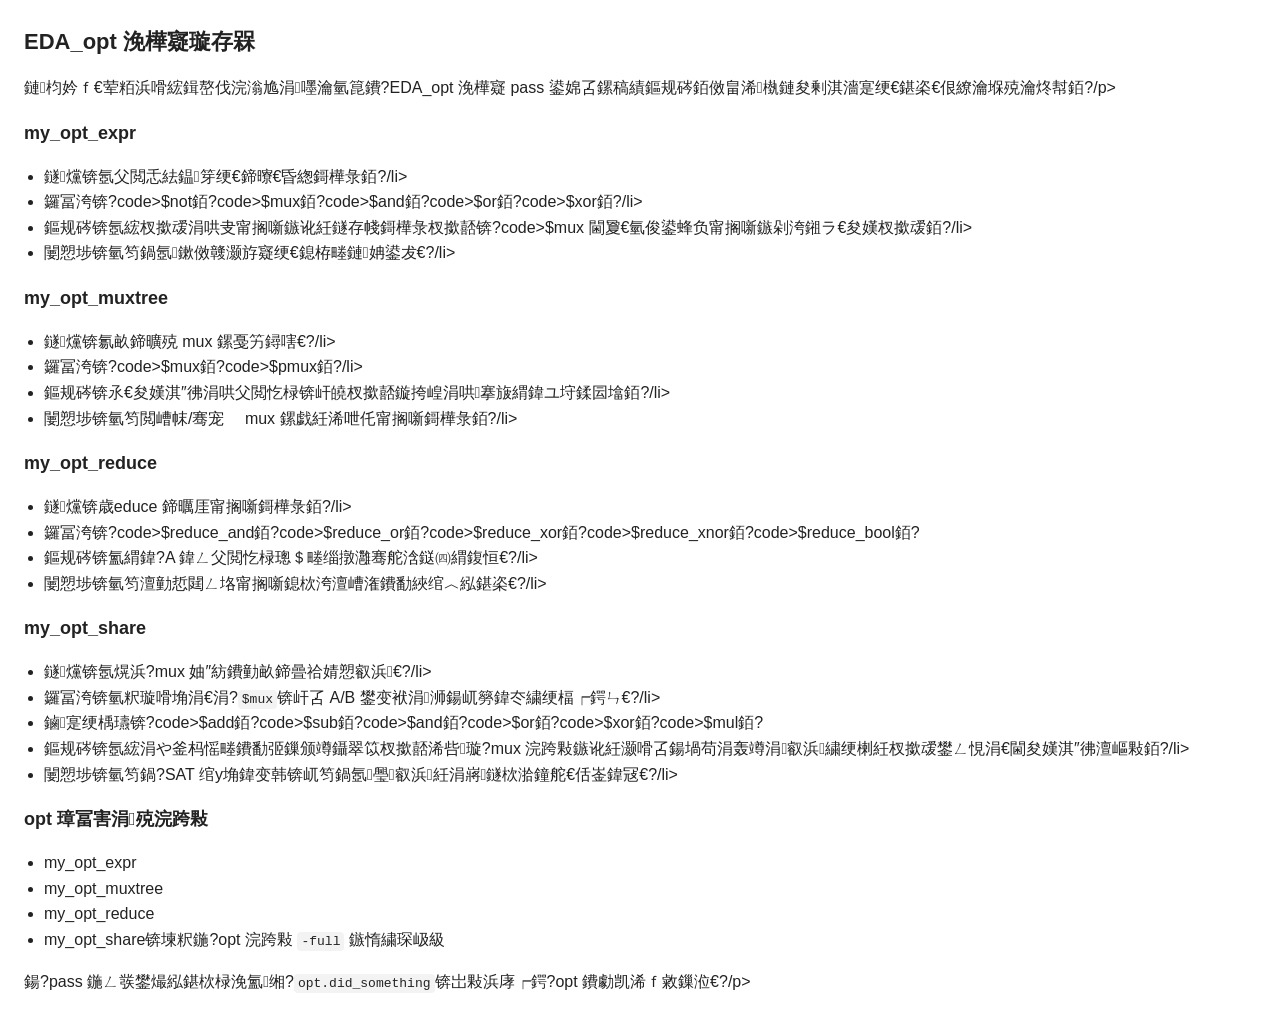
<file: yosys/passes/opt/EDA_opt_notes.html>
﻿<!DOCTYPE html>
<html lang="zh-CN">

<head>
  <meta charset="utf-8" />
  <meta name="viewport" content="width=device-width, initial-scale=1" />
  <title>EDA_opt 浼樺寲璇存槑</title>
  <style>
    body {
      font-family: "Segoe UI", "PingFang SC", "Microsoft YaHei", sans-serif;
      line-height: 1.6;
      margin: 24px;
      color: #222;
    }

    h1 {
      font-size: 22px;
      margin: 0 0 12px;
    }

    h2 {
      font-size: 18px;
      margin: 18px 0 8px;
    }

    ul {
      padding-left: 20px;
    }

    code {
      background: #f3f3f3;
      padding: 2px 4px;
      border-radius: 4px;
    }
  </style>
</head>

<body>
  <h1>EDA_opt 浼樺寲璇存槑</h1>
  <p>鏈枃妗ｆ€荤粨浜嗗綋鍓嶅伐浣滃尯涓嚜瀹氫箟鐨?EDA_opt 浼樺寲 pass 鍙婂叾鏍稿績鏂规硶銆傚畠浠槸鏈夋剰淇濇寔绠€鍖栥€佷繚瀹堢殑瀹炵幇銆?/p>

  <h2>my_opt_expr</h2>
  <ul>
    <li>鐩爣锛氬父閲忎紶鎾笌绠€鍗曢€昏緫鎶樺彔銆?/li>
    <li>鑼冨洿锛?code>$not</code>銆?code>$mux</code>銆?code>$and</code>銆?code>$or</code>銆?code>$xor</code>銆?/li>
    <li>鏂规硶锛氬綋杈撳叆涓哄叏甯搁噺鏃讹紝鐩存帴鎶樺彔杈撳嚭锛?code>$mux</code> 閫夐€氫俊鍙蜂负甯搁噺鏃剁洿鎺ラ€夋嫨杈撳叆銆?/li>
    <li>闄愬埗锛氫笉鍋氬鏉傚竷灏斿寲绠€鎴栫畻鏈姌鍙犮€?/li>
  </ul>

  <h2>my_opt_muxtree</h2>
  <ul>
    <li>鐩爣锛氱畝鍗曠殑 mux 鏍戞竻鐞嗐€?/li>
    <li>鑼冨洿锛?code>$mux</code>銆?code>$pmux</code>銆?/li>
    <li>鏂规硶锛氶€夋嫨淇″彿涓哄父閲忔椂锛屽皢杈撳嚭鏇挎崲涓哄搴旇緭鍏ユ垨鍒囩墖銆?/li>
    <li>闄愬埗锛氫笉閲嶆帓/骞宠　 mux 鏍戯紝浠呭仛甯搁噺鎶樺彔銆?/li>
  </ul>

  <h2>my_opt_reduce</h2>
  <ul>
    <li>鐩爣锛歳educe 鍗曞厓甯搁噺鎶樺彔銆?/li>
    <li>
      鑼冨洿锛?code>$reduce_and</code>銆?code>$reduce_or</code>銆?code>$reduce_xor</code>銆?code>$reduce_xnor</code>銆?code>$reduce_bool</code>銆?
    </li>
    <li>鏂规硶锛氳緭鍏?A 鍏ㄥ父閲忔椂璁＄畻缁撴灉骞舵浛鎹㈣緭鍑恒€?/li>
    <li>闄愬埗锛氫笉澶勭悊閮ㄥ垎甯搁噺鎴栨洿澶嶆潅鐨勫綊绾︿紭鍖栥€?/li>
  </ul>

  <h2>my_opt_share</h2>
  <ul>
    <li>鐩爣锛氬熀浜?mux 妯″紡鐨勭畝鍗曡祫婧愬叡浜€?/li>
    <li>鑼冨洿锛氫粎璇嗗埆涓€涓?<code>$mux</code>锛屽叾 A/B 鐢变袱涓浉鍚屼簩鍏冭繍绠楅┍鍔ㄣ€?/li>
    <li>鏀寔绠楀瓙锛?code>$add</code>銆?code>$sub</code>銆?code>$and</code>銆?code>$or</code>銆?code>$xor</code>銆?code>$mul</code>銆?
    </li>
    <li>鏂规硶锛氬綋涓や釜杩愮畻鐨勫弬鏁颁竴鑷翠笖杈撳嚭浠呰璇?mux 浣跨敤鏃讹紝灏嗗叾鍚堝苟涓轰竴涓叡浜繍绠楋紝杈撳叆鐢ㄥ悓涓€閫夋嫨淇″彿澶嶇敤銆?/li>
    <li>闄愬埗锛氫笉鍋?SAT 绾у埆鍏变韩锛屼笉鍋氬璺叡浜紝涓嶈鐩栨湁鐘舵€佸崟鍏冦€?/li>
  </ul>

  <h2>opt 璋冨害涓殑浣跨敤</h2>
  <ul>
    <li>my_opt_expr</li>
    <li>my_opt_muxtree</li>
    <li>my_opt_reduce</li>
    <li>my_opt_share锛堜粎鍦?opt 浣跨敤 <code>-full</code> 鏃惰繍琛岋級</li>
  </ul>
  <p>鍚?pass 鍦ㄥ彂鐢熶紭鍖栨椂浼氳缃?<code>opt.did_something</code>锛岀敤浜庨┍鍔?opt 鐨勮凯浠ｆ敹鏁涖€?/p>
</body>

</html>
</file>
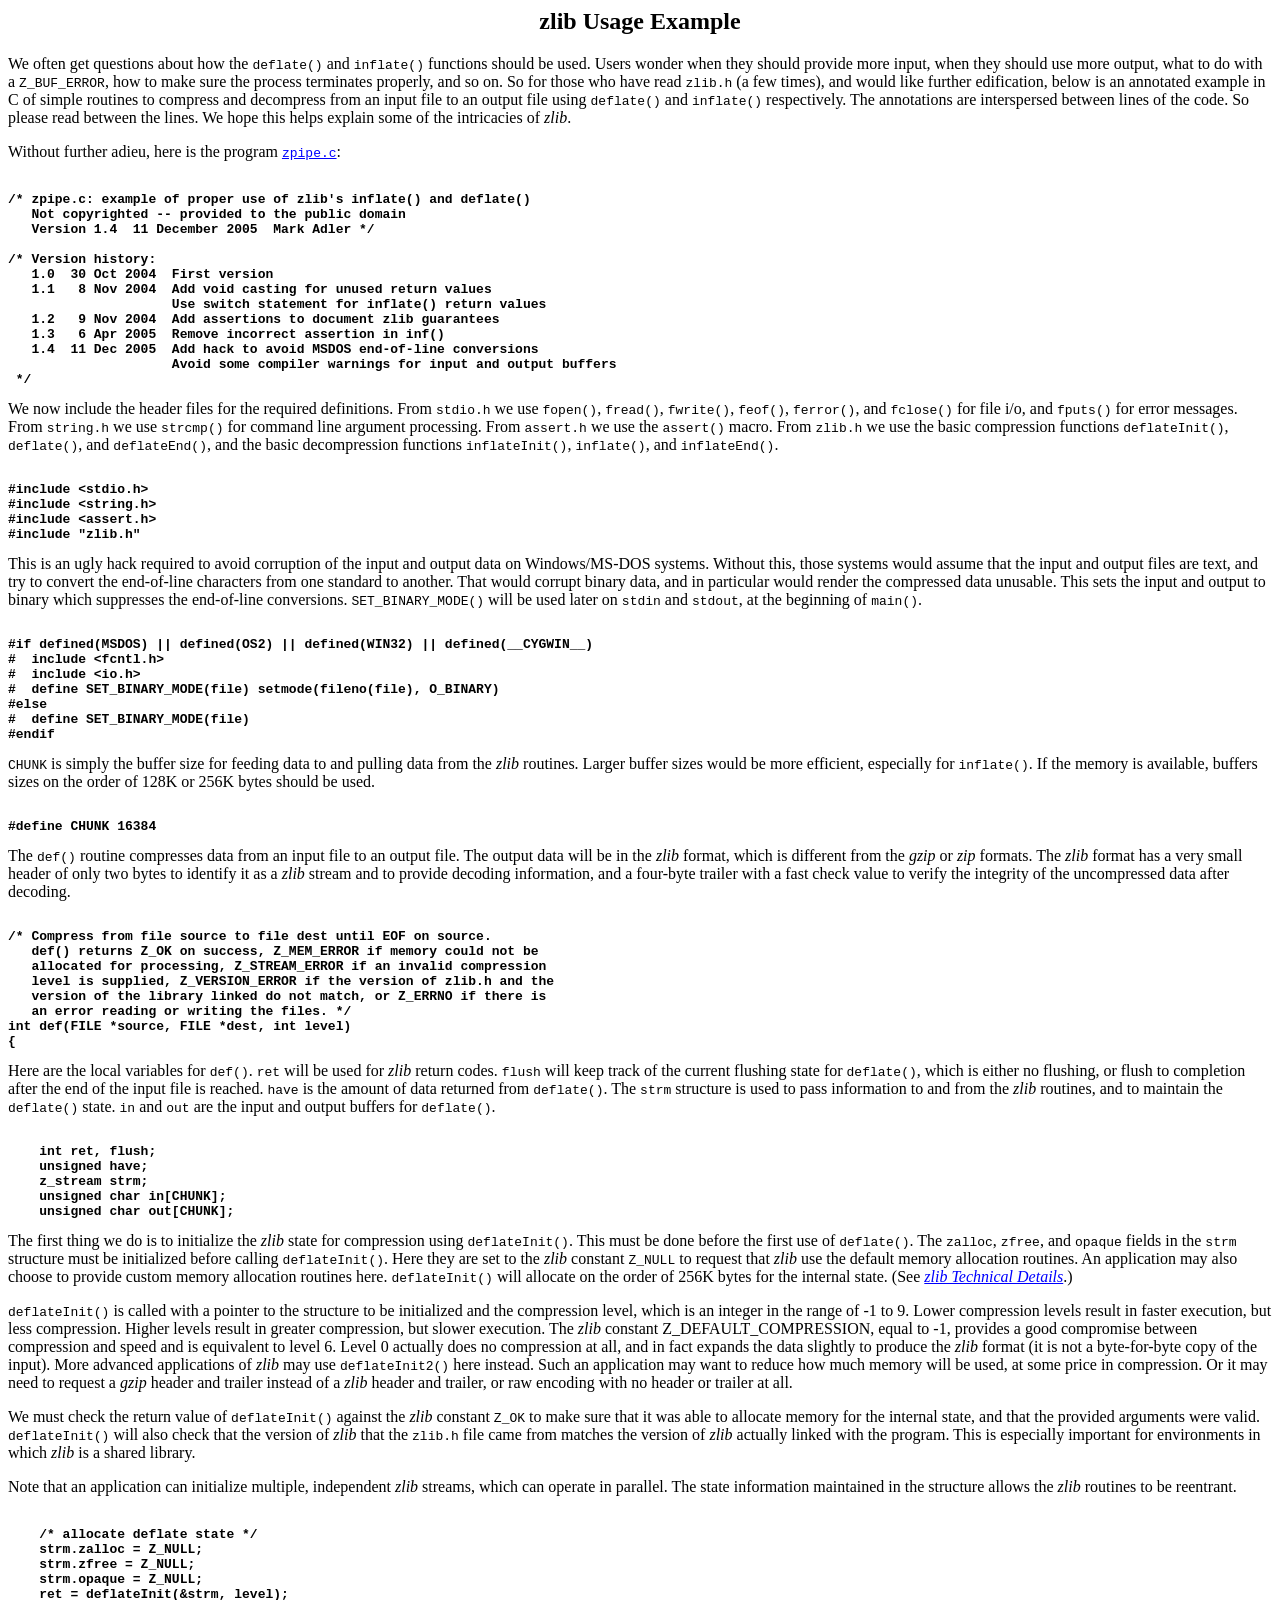
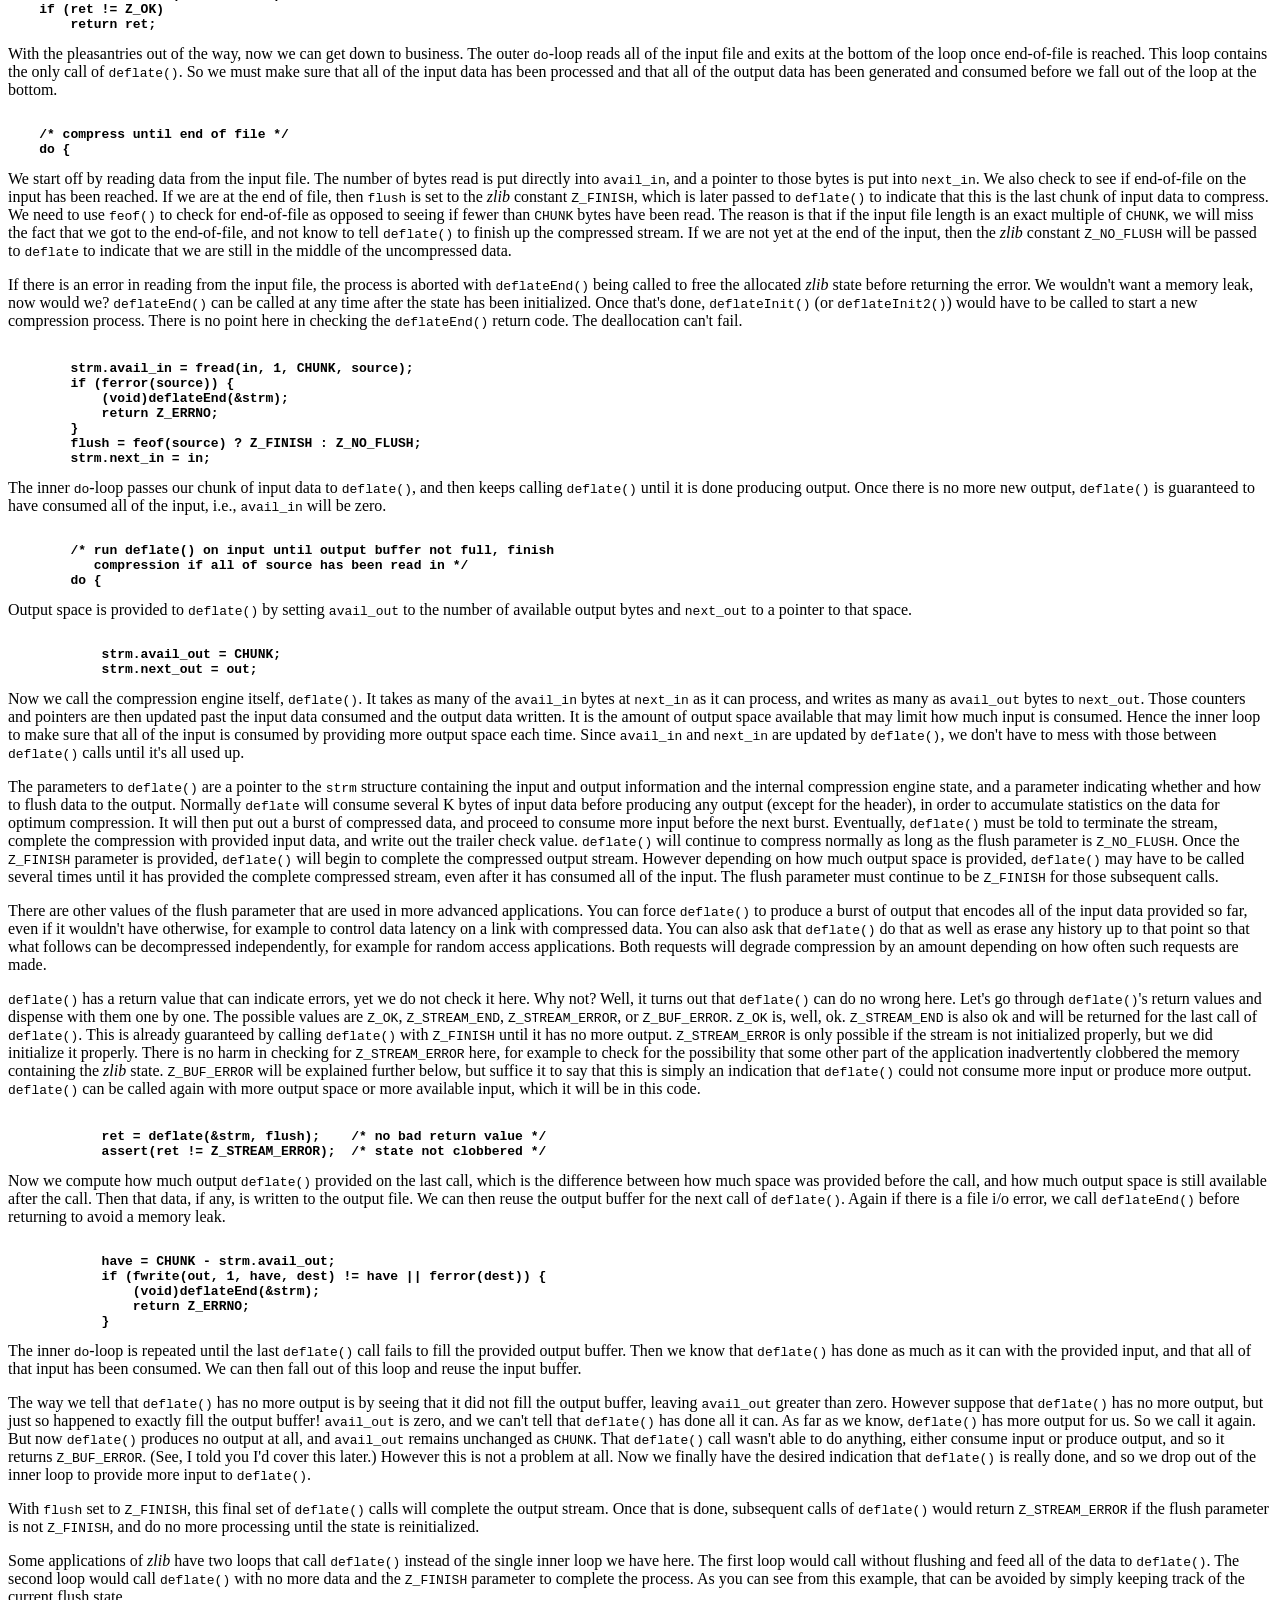
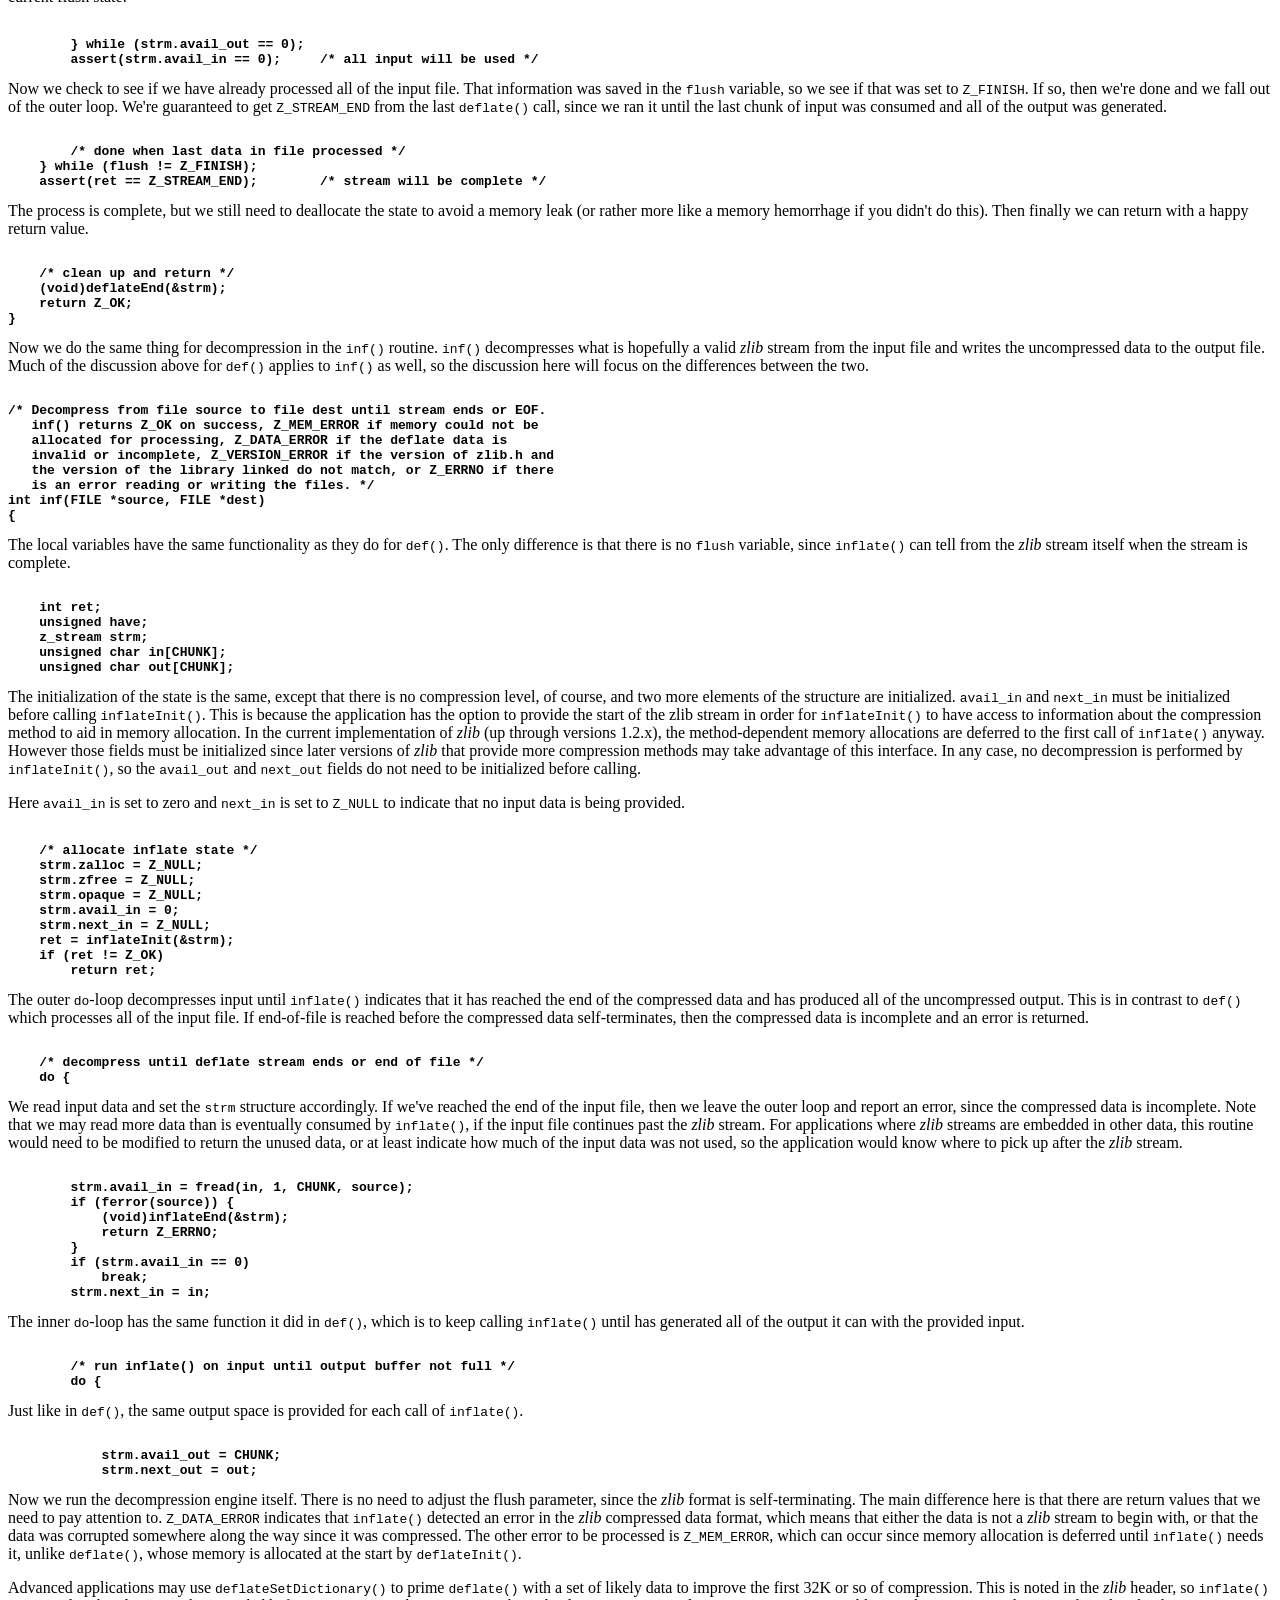
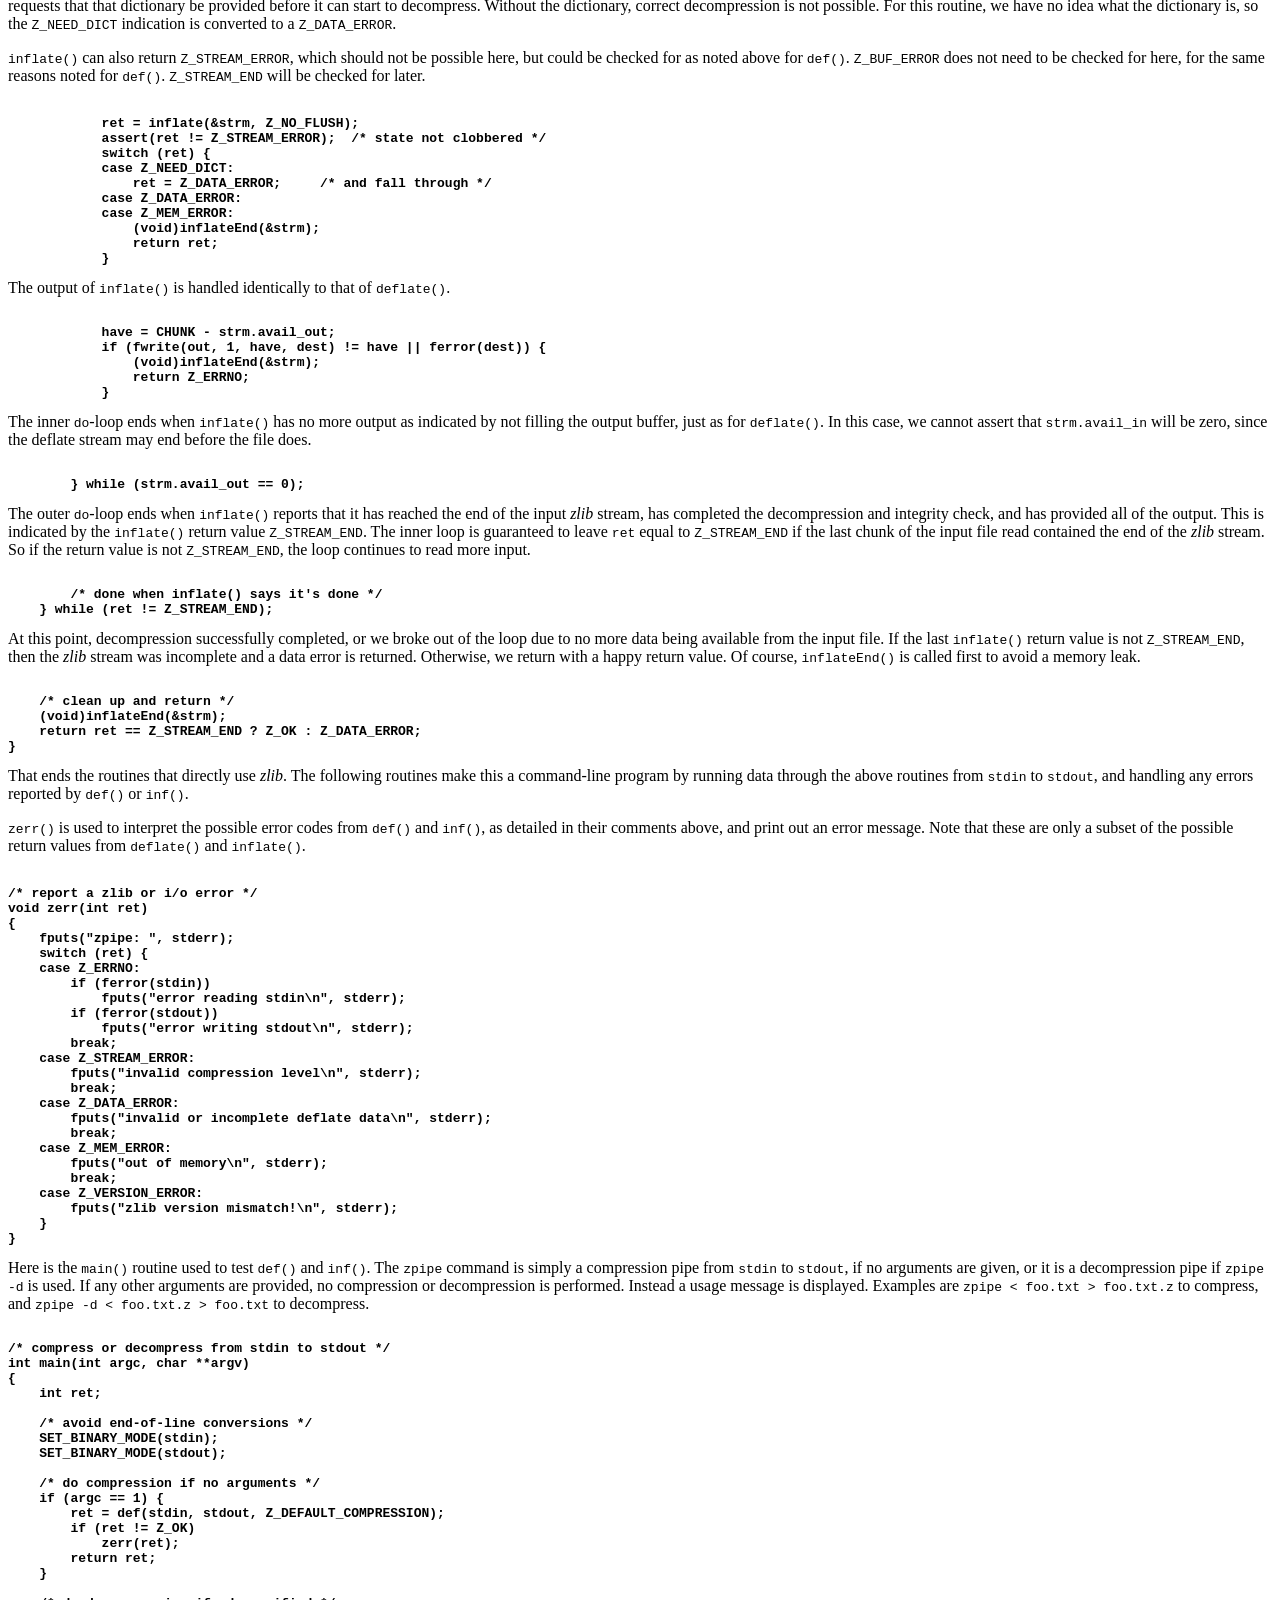
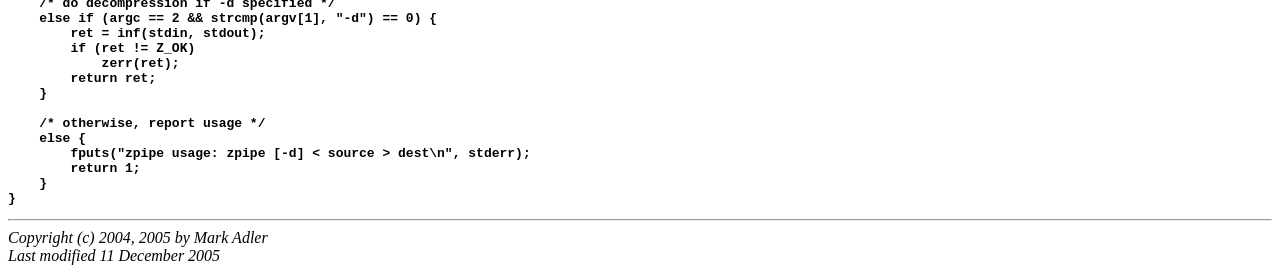
<file: yosys/libs/zlib/examples/zlib_how.html>
<!DOCTYPE HTML PUBLIC "-//W3C//DTD HTML 4.0 Transitional//EN"
  "http://www.w3.org/TR/REC-html40/loose.dtd">
<html>
<head>
<meta http-equiv="Content-Type" content="text/html; charset=ISO-8859-1">
<title>zlib Usage Example</title>
<!--  Copyright (c) 2004, 2005 Mark Adler.  -->
</head>
<body bgcolor="#FFFFFF" text="#000000" link="#0000FF" vlink="#00A000">
<h2 align="center"> zlib Usage Example </h2>
We often get questions about how the <tt>deflate()</tt> and <tt>inflate()</tt> functions should be used.
Users wonder when they should provide more input, when they should use more output,
what to do with a <tt>Z_BUF_ERROR</tt>, how to make sure the process terminates properly, and
so on.  So for those who have read <tt>zlib.h</tt> (a few times), and
would like further edification, below is an annotated example in C of simple routines to compress and decompress
from an input file to an output file using <tt>deflate()</tt> and <tt>inflate()</tt> respectively.  The
annotations are interspersed between lines of the code.  So please read between the lines.
We hope this helps explain some of the intricacies of <em>zlib</em>.
<p>
Without further adieu, here is the program <a href="zpipe.c"><tt>zpipe.c</tt></a>:
<pre><b>
/* zpipe.c: example of proper use of zlib's inflate() and deflate()
   Not copyrighted -- provided to the public domain
   Version 1.4  11 December 2005  Mark Adler */

/* Version history:
   1.0  30 Oct 2004  First version
   1.1   8 Nov 2004  Add void casting for unused return values
                     Use switch statement for inflate() return values
   1.2   9 Nov 2004  Add assertions to document zlib guarantees
   1.3   6 Apr 2005  Remove incorrect assertion in inf()
   1.4  11 Dec 2005  Add hack to avoid MSDOS end-of-line conversions
                     Avoid some compiler warnings for input and output buffers
 */
</b></pre><!-- -->
We now include the header files for the required definitions.  From
<tt>stdio.h</tt> we use <tt>fopen()</tt>, <tt>fread()</tt>, <tt>fwrite()</tt>,
<tt>feof()</tt>, <tt>ferror()</tt>, and <tt>fclose()</tt> for file i/o, and
<tt>fputs()</tt> for error messages.  From <tt>string.h</tt> we use
<tt>strcmp()</tt> for command line argument processing.
From <tt>assert.h</tt> we use the <tt>assert()</tt> macro.
From <tt>zlib.h</tt>
we use the basic compression functions <tt>deflateInit()</tt>,
<tt>deflate()</tt>, and <tt>deflateEnd()</tt>, and the basic decompression
functions <tt>inflateInit()</tt>, <tt>inflate()</tt>, and
<tt>inflateEnd()</tt>.
<pre><b>
#include &lt;stdio.h&gt;
#include &lt;string.h&gt;
#include &lt;assert.h&gt;
#include "zlib.h"
</b></pre><!-- -->
This is an ugly hack required to avoid corruption of the input and output data on
Windows/MS-DOS systems.  Without this, those systems would assume that the input and output
files are text, and try to convert the end-of-line characters from one standard to
another.  That would corrupt binary data, and in particular would render the compressed data unusable.
This sets the input and output to binary which suppresses the end-of-line conversions.
<tt>SET_BINARY_MODE()</tt> will be used later on <tt>stdin</tt> and <tt>stdout</tt>, at the beginning of <tt>main()</tt>.
<pre><b>
#if defined(MSDOS) || defined(OS2) || defined(WIN32) || defined(__CYGWIN__)
#  include &lt;fcntl.h&gt;
#  include &lt;io.h&gt;
#  define SET_BINARY_MODE(file) setmode(fileno(file), O_BINARY)
#else
#  define SET_BINARY_MODE(file)
#endif
</b></pre><!-- -->
<tt>CHUNK</tt> is simply the buffer size for feeding data to and pulling data
from the <em>zlib</em> routines.  Larger buffer sizes would be more efficient,
especially for <tt>inflate()</tt>.  If the memory is available, buffers sizes
on the order of 128K or 256K bytes should be used.
<pre><b>
#define CHUNK 16384
</b></pre><!-- -->
The <tt>def()</tt> routine compresses data from an input file to an output file.  The output data
will be in the <em>zlib</em> format, which is different from the <em>gzip</em> or <em>zip</em>
formats.  The <em>zlib</em> format has a very small header of only two bytes to identify it as
a <em>zlib</em> stream and to provide decoding information, and a four-byte trailer with a fast
check value to verify the integrity of the uncompressed data after decoding.
<pre><b>
/* Compress from file source to file dest until EOF on source.
   def() returns Z_OK on success, Z_MEM_ERROR if memory could not be
   allocated for processing, Z_STREAM_ERROR if an invalid compression
   level is supplied, Z_VERSION_ERROR if the version of zlib.h and the
   version of the library linked do not match, or Z_ERRNO if there is
   an error reading or writing the files. */
int def(FILE *source, FILE *dest, int level)
{
</b></pre>
Here are the local variables for <tt>def()</tt>.  <tt>ret</tt> will be used for <em>zlib</em>
return codes.  <tt>flush</tt> will keep track of the current flushing state for <tt>deflate()</tt>,
which is either no flushing, or flush to completion after the end of the input file is reached.
<tt>have</tt> is the amount of data returned from <tt>deflate()</tt>.  The <tt>strm</tt> structure
is used to pass information to and from the <em>zlib</em> routines, and to maintain the
<tt>deflate()</tt> state.  <tt>in</tt> and <tt>out</tt> are the input and output buffers for
<tt>deflate()</tt>.
<pre><b>
    int ret, flush;
    unsigned have;
    z_stream strm;
    unsigned char in[CHUNK];
    unsigned char out[CHUNK];
</b></pre><!-- -->
The first thing we do is to initialize the <em>zlib</em> state for compression using
<tt>deflateInit()</tt>.  This must be done before the first use of <tt>deflate()</tt>.
The <tt>zalloc</tt>, <tt>zfree</tt>, and <tt>opaque</tt> fields in the <tt>strm</tt>
structure must be initialized before calling <tt>deflateInit()</tt>.  Here they are
set to the <em>zlib</em> constant <tt>Z_NULL</tt> to request that <em>zlib</em> use
the default memory allocation routines.  An application may also choose to provide
custom memory allocation routines here.  <tt>deflateInit()</tt> will allocate on the
order of 256K bytes for the internal state.
(See <a href="zlib_tech.html"><em>zlib Technical Details</em></a>.)
<p>
<tt>deflateInit()</tt> is called with a pointer to the structure to be initialized and
the compression level, which is an integer in the range of -1 to 9.  Lower compression
levels result in faster execution, but less compression.  Higher levels result in
greater compression, but slower execution.  The <em>zlib</em> constant Z_DEFAULT_COMPRESSION,
equal to -1,
provides a good compromise between compression and speed and is equivalent to level 6.
Level 0 actually does no compression at all, and in fact expands the data slightly to produce
the <em>zlib</em> format (it is not a byte-for-byte copy of the input).
More advanced applications of <em>zlib</em>
may use <tt>deflateInit2()</tt> here instead.  Such an application may want to reduce how
much memory will be used, at some price in compression.  Or it may need to request a
<em>gzip</em> header and trailer instead of a <em>zlib</em> header and trailer, or raw
encoding with no header or trailer at all.
<p>
We must check the return value of <tt>deflateInit()</tt> against the <em>zlib</em> constant
<tt>Z_OK</tt> to make sure that it was able to
allocate memory for the internal state, and that the provided arguments were valid.
<tt>deflateInit()</tt> will also check that the version of <em>zlib</em> that the <tt>zlib.h</tt>
file came from matches the version of <em>zlib</em> actually linked with the program.  This
is especially important for environments in which <em>zlib</em> is a shared library.
<p>
Note that an application can initialize multiple, independent <em>zlib</em> streams, which can
operate in parallel.  The state information maintained in the structure allows the <em>zlib</em>
routines to be reentrant.
<pre><b>
    /* allocate deflate state */
    strm.zalloc = Z_NULL;
    strm.zfree = Z_NULL;
    strm.opaque = Z_NULL;
    ret = deflateInit(&amp;strm, level);
    if (ret != Z_OK)
        return ret;
</b></pre><!-- -->
With the pleasantries out of the way, now we can get down to business.  The outer <tt>do</tt>-loop
reads all of the input file and exits at the bottom of the loop once end-of-file is reached.
This loop contains the only call of <tt>deflate()</tt>.  So we must make sure that all of the
input data has been processed and that all of the output data has been generated and consumed
before we fall out of the loop at the bottom.
<pre><b>
    /* compress until end of file */
    do {
</b></pre>
We start off by reading data from the input file.  The number of bytes read is put directly
into <tt>avail_in</tt>, and a pointer to those bytes is put into <tt>next_in</tt>.  We also
check to see if end-of-file on the input has been reached.  If we are at the end of file, then <tt>flush</tt> is set to the
<em>zlib</em> constant <tt>Z_FINISH</tt>, which is later passed to <tt>deflate()</tt> to
indicate that this is the last chunk of input data to compress.  We need to use <tt>feof()</tt>
to check for end-of-file as opposed to seeing if fewer than <tt>CHUNK</tt> bytes have been read.  The
reason is that if the input file length is an exact multiple of <tt>CHUNK</tt>, we will miss
the fact that we got to the end-of-file, and not know to tell <tt>deflate()</tt> to finish
up the compressed stream.  If we are not yet at the end of the input, then the <em>zlib</em>
constant <tt>Z_NO_FLUSH</tt> will be passed to <tt>deflate</tt> to indicate that we are still
in the middle of the uncompressed data.
<p>
If there is an error in reading from the input file, the process is aborted with
<tt>deflateEnd()</tt> being called to free the allocated <em>zlib</em> state before returning
the error.  We wouldn't want a memory leak, now would we?  <tt>deflateEnd()</tt> can be called
at any time after the state has been initialized.  Once that's done, <tt>deflateInit()</tt> (or
<tt>deflateInit2()</tt>) would have to be called to start a new compression process.  There is
no point here in checking the <tt>deflateEnd()</tt> return code.  The deallocation can't fail.
<pre><b>
        strm.avail_in = fread(in, 1, CHUNK, source);
        if (ferror(source)) {
            (void)deflateEnd(&amp;strm);
            return Z_ERRNO;
        }
        flush = feof(source) ? Z_FINISH : Z_NO_FLUSH;
        strm.next_in = in;
</b></pre><!-- -->
The inner <tt>do</tt>-loop passes our chunk of input data to <tt>deflate()</tt>, and then
keeps calling <tt>deflate()</tt> until it is done producing output.  Once there is no more
new output, <tt>deflate()</tt> is guaranteed to have consumed all of the input, i.e.,
<tt>avail_in</tt> will be zero.
<pre><b>
        /* run deflate() on input until output buffer not full, finish
           compression if all of source has been read in */
        do {
</b></pre>
Output space is provided to <tt>deflate()</tt> by setting <tt>avail_out</tt> to the number
of available output bytes and <tt>next_out</tt> to a pointer to that space.
<pre><b>
            strm.avail_out = CHUNK;
            strm.next_out = out;
</b></pre>
Now we call the compression engine itself, <tt>deflate()</tt>.  It takes as many of the
<tt>avail_in</tt> bytes at <tt>next_in</tt> as it can process, and writes as many as
<tt>avail_out</tt> bytes to <tt>next_out</tt>.  Those counters and pointers are then
updated past the input data consumed and the output data written.  It is the amount of
output space available that may limit how much input is consumed.
Hence the inner loop to make sure that
all of the input is consumed by providing more output space each time.  Since <tt>avail_in</tt>
and <tt>next_in</tt> are updated by <tt>deflate()</tt>, we don't have to mess with those
between <tt>deflate()</tt> calls until it's all used up.
<p>
The parameters to <tt>deflate()</tt> are a pointer to the <tt>strm</tt> structure containing
the input and output information and the internal compression engine state, and a parameter
indicating whether and how to flush data to the output.  Normally <tt>deflate</tt> will consume
several K bytes of input data before producing any output (except for the header), in order
to accumulate statistics on the data for optimum compression.  It will then put out a burst of
compressed data, and proceed to consume more input before the next burst.  Eventually,
<tt>deflate()</tt>
must be told to terminate the stream, complete the compression with provided input data, and
write out the trailer check value.  <tt>deflate()</tt> will continue to compress normally as long
as the flush parameter is <tt>Z_NO_FLUSH</tt>.  Once the <tt>Z_FINISH</tt> parameter is provided,
<tt>deflate()</tt> will begin to complete the compressed output stream.  However depending on how
much output space is provided, <tt>deflate()</tt> may have to be called several times until it
has provided the complete compressed stream, even after it has consumed all of the input.  The flush
parameter must continue to be <tt>Z_FINISH</tt> for those subsequent calls.
<p>
There are other values of the flush parameter that are used in more advanced applications.  You can
force <tt>deflate()</tt> to produce a burst of output that encodes all of the input data provided
so far, even if it wouldn't have otherwise, for example to control data latency on a link with
compressed data.  You can also ask that <tt>deflate()</tt> do that as well as erase any history up to
that point so that what follows can be decompressed independently, for example for random access
applications.  Both requests will degrade compression by an amount depending on how often such
requests are made.
<p>
<tt>deflate()</tt> has a return value that can indicate errors, yet we do not check it here.  Why
not?  Well, it turns out that <tt>deflate()</tt> can do no wrong here.  Let's go through
<tt>deflate()</tt>'s return values and dispense with them one by one.  The possible values are
<tt>Z_OK</tt>, <tt>Z_STREAM_END</tt>, <tt>Z_STREAM_ERROR</tt>, or <tt>Z_BUF_ERROR</tt>.  <tt>Z_OK</tt>
is, well, ok.  <tt>Z_STREAM_END</tt> is also ok and will be returned for the last call of
<tt>deflate()</tt>.  This is already guaranteed by calling <tt>deflate()</tt> with <tt>Z_FINISH</tt>
until it has no more output.  <tt>Z_STREAM_ERROR</tt> is only possible if the stream is not
initialized properly, but we did initialize it properly.  There is no harm in checking for
<tt>Z_STREAM_ERROR</tt> here, for example to check for the possibility that some
other part of the application inadvertently clobbered the memory containing the <em>zlib</em> state.
<tt>Z_BUF_ERROR</tt> will be explained further below, but
suffice it to say that this is simply an indication that <tt>deflate()</tt> could not consume
more input or produce more output.  <tt>deflate()</tt> can be called again with more output space
or more available input, which it will be in this code.
<pre><b>
            ret = deflate(&amp;strm, flush);    /* no bad return value */
            assert(ret != Z_STREAM_ERROR);  /* state not clobbered */
</b></pre>
Now we compute how much output <tt>deflate()</tt> provided on the last call, which is the
difference between how much space was provided before the call, and how much output space
is still available after the call.  Then that data, if any, is written to the output file.
We can then reuse the output buffer for the next call of <tt>deflate()</tt>.  Again if there
is a file i/o error, we call <tt>deflateEnd()</tt> before returning to avoid a memory leak.
<pre><b>
            have = CHUNK - strm.avail_out;
            if (fwrite(out, 1, have, dest) != have || ferror(dest)) {
                (void)deflateEnd(&amp;strm);
                return Z_ERRNO;
            }
</b></pre>
The inner <tt>do</tt>-loop is repeated until the last <tt>deflate()</tt> call fails to fill the
provided output buffer.  Then we know that <tt>deflate()</tt> has done as much as it can with
the provided input, and that all of that input has been consumed.  We can then fall out of this
loop and reuse the input buffer.
<p>
The way we tell that <tt>deflate()</tt> has no more output is by seeing that it did not fill
the output buffer, leaving <tt>avail_out</tt> greater than zero.  However suppose that
<tt>deflate()</tt> has no more output, but just so happened to exactly fill the output buffer!
<tt>avail_out</tt> is zero, and we can't tell that <tt>deflate()</tt> has done all it can.
As far as we know, <tt>deflate()</tt>
has more output for us.  So we call it again.  But now <tt>deflate()</tt> produces no output
at all, and <tt>avail_out</tt> remains unchanged as <tt>CHUNK</tt>.  That <tt>deflate()</tt> call
wasn't able to do anything, either consume input or produce output, and so it returns
<tt>Z_BUF_ERROR</tt>.  (See, I told you I'd cover this later.)  However this is not a problem at
all.  Now we finally have the desired indication that <tt>deflate()</tt> is really done,
and so we drop out of the inner loop to provide more input to <tt>deflate()</tt>.
<p>
With <tt>flush</tt> set to <tt>Z_FINISH</tt>, this final set of <tt>deflate()</tt> calls will
complete the output stream.  Once that is done, subsequent calls of <tt>deflate()</tt> would return
<tt>Z_STREAM_ERROR</tt> if the flush parameter is not <tt>Z_FINISH</tt>, and do no more processing
until the state is reinitialized.
<p>
Some applications of <em>zlib</em> have two loops that call <tt>deflate()</tt>
instead of the single inner loop we have here.  The first loop would call
without flushing and feed all of the data to <tt>deflate()</tt>.  The second loop would call
<tt>deflate()</tt> with no more
data and the <tt>Z_FINISH</tt> parameter to complete the process.  As you can see from this
example, that can be avoided by simply keeping track of the current flush state.
<pre><b>
        } while (strm.avail_out == 0);
        assert(strm.avail_in == 0);     /* all input will be used */
</b></pre><!-- -->
Now we check to see if we have already processed all of the input file.  That information was
saved in the <tt>flush</tt> variable, so we see if that was set to <tt>Z_FINISH</tt>.  If so,
then we're done and we fall out of the outer loop.  We're guaranteed to get <tt>Z_STREAM_END</tt>
from the last <tt>deflate()</tt> call, since we ran it until the last chunk of input was
consumed and all of the output was generated.
<pre><b>
        /* done when last data in file processed */
    } while (flush != Z_FINISH);
    assert(ret == Z_STREAM_END);        /* stream will be complete */
</b></pre><!-- -->
The process is complete, but we still need to deallocate the state to avoid a memory leak
(or rather more like a memory hemorrhage if you didn't do this).  Then
finally we can return with a happy return value.
<pre><b>
    /* clean up and return */
    (void)deflateEnd(&amp;strm);
    return Z_OK;
}
</b></pre><!-- -->
Now we do the same thing for decompression in the <tt>inf()</tt> routine. <tt>inf()</tt>
decompresses what is hopefully a valid <em>zlib</em> stream from the input file and writes the
uncompressed data to the output file.  Much of the discussion above for <tt>def()</tt>
applies to <tt>inf()</tt> as well, so the discussion here will focus on the differences between
the two.
<pre><b>
/* Decompress from file source to file dest until stream ends or EOF.
   inf() returns Z_OK on success, Z_MEM_ERROR if memory could not be
   allocated for processing, Z_DATA_ERROR if the deflate data is
   invalid or incomplete, Z_VERSION_ERROR if the version of zlib.h and
   the version of the library linked do not match, or Z_ERRNO if there
   is an error reading or writing the files. */
int inf(FILE *source, FILE *dest)
{
</b></pre>
The local variables have the same functionality as they do for <tt>def()</tt>.  The
only difference is that there is no <tt>flush</tt> variable, since <tt>inflate()</tt>
can tell from the <em>zlib</em> stream itself when the stream is complete.
<pre><b>
    int ret;
    unsigned have;
    z_stream strm;
    unsigned char in[CHUNK];
    unsigned char out[CHUNK];
</b></pre><!-- -->
The initialization of the state is the same, except that there is no compression level,
of course, and two more elements of the structure are initialized.  <tt>avail_in</tt>
and <tt>next_in</tt> must be initialized before calling <tt>inflateInit()</tt>.  This
is because the application has the option to provide the start of the zlib stream in
order for <tt>inflateInit()</tt> to have access to information about the compression
method to aid in memory allocation.  In the current implementation of <em>zlib</em>
(up through versions 1.2.x), the method-dependent memory allocations are deferred to the first call of
<tt>inflate()</tt> anyway.  However those fields must be initialized since later versions
of <em>zlib</em> that provide more compression methods may take advantage of this interface.
In any case, no decompression is performed by <tt>inflateInit()</tt>, so the
<tt>avail_out</tt> and <tt>next_out</tt> fields do not need to be initialized before calling.
<p>
Here <tt>avail_in</tt> is set to zero and <tt>next_in</tt> is set to <tt>Z_NULL</tt> to
indicate that no input data is being provided.
<pre><b>
    /* allocate inflate state */
    strm.zalloc = Z_NULL;
    strm.zfree = Z_NULL;
    strm.opaque = Z_NULL;
    strm.avail_in = 0;
    strm.next_in = Z_NULL;
    ret = inflateInit(&amp;strm);
    if (ret != Z_OK)
        return ret;
</b></pre><!-- -->
The outer <tt>do</tt>-loop decompresses input until <tt>inflate()</tt> indicates
that it has reached the end of the compressed data and has produced all of the uncompressed
output.  This is in contrast to <tt>def()</tt> which processes all of the input file.
If end-of-file is reached before the compressed data self-terminates, then the compressed
data is incomplete and an error is returned.
<pre><b>
    /* decompress until deflate stream ends or end of file */
    do {
</b></pre>
We read input data and set the <tt>strm</tt> structure accordingly.  If we've reached the
end of the input file, then we leave the outer loop and report an error, since the
compressed data is incomplete.  Note that we may read more data than is eventually consumed
by <tt>inflate()</tt>, if the input file continues past the <em>zlib</em> stream.
For applications where <em>zlib</em> streams are embedded in other data, this routine would
need to be modified to return the unused data, or at least indicate how much of the input
data was not used, so the application would know where to pick up after the <em>zlib</em> stream.
<pre><b>
        strm.avail_in = fread(in, 1, CHUNK, source);
        if (ferror(source)) {
            (void)inflateEnd(&amp;strm);
            return Z_ERRNO;
        }
        if (strm.avail_in == 0)
            break;
        strm.next_in = in;
</b></pre><!-- -->
The inner <tt>do</tt>-loop has the same function it did in <tt>def()</tt>, which is to
keep calling <tt>inflate()</tt> until has generated all of the output it can with the
provided input.
<pre><b>
        /* run inflate() on input until output buffer not full */
        do {
</b></pre>
Just like in <tt>def()</tt>, the same output space is provided for each call of <tt>inflate()</tt>.
<pre><b>
            strm.avail_out = CHUNK;
            strm.next_out = out;
</b></pre>
Now we run the decompression engine itself.  There is no need to adjust the flush parameter, since
the <em>zlib</em> format is self-terminating. The main difference here is that there are
return values that we need to pay attention to.  <tt>Z_DATA_ERROR</tt>
indicates that <tt>inflate()</tt> detected an error in the <em>zlib</em> compressed data format,
which means that either the data is not a <em>zlib</em> stream to begin with, or that the data was
corrupted somewhere along the way since it was compressed.  The other error to be processed is
<tt>Z_MEM_ERROR</tt>, which can occur since memory allocation is deferred until <tt>inflate()</tt>
needs it, unlike <tt>deflate()</tt>, whose memory is allocated at the start by <tt>deflateInit()</tt>.
<p>
Advanced applications may use
<tt>deflateSetDictionary()</tt> to prime <tt>deflate()</tt> with a set of likely data to improve the
first 32K or so of compression.  This is noted in the <em>zlib</em> header, so <tt>inflate()</tt>
requests that that dictionary be provided before it can start to decompress.  Without the dictionary,
correct decompression is not possible.  For this routine, we have no idea what the dictionary is,
so the <tt>Z_NEED_DICT</tt> indication is converted to a <tt>Z_DATA_ERROR</tt>.
<p>
<tt>inflate()</tt> can also return <tt>Z_STREAM_ERROR</tt>, which should not be possible here,
but could be checked for as noted above for <tt>def()</tt>.  <tt>Z_BUF_ERROR</tt> does not need to be
checked for here, for the same reasons noted for <tt>def()</tt>.  <tt>Z_STREAM_END</tt> will be
checked for later.
<pre><b>
            ret = inflate(&amp;strm, Z_NO_FLUSH);
            assert(ret != Z_STREAM_ERROR);  /* state not clobbered */
            switch (ret) {
            case Z_NEED_DICT:
                ret = Z_DATA_ERROR;     /* and fall through */
            case Z_DATA_ERROR:
            case Z_MEM_ERROR:
                (void)inflateEnd(&amp;strm);
                return ret;
            }
</b></pre>
The output of <tt>inflate()</tt> is handled identically to that of <tt>deflate()</tt>.
<pre><b>
            have = CHUNK - strm.avail_out;
            if (fwrite(out, 1, have, dest) != have || ferror(dest)) {
                (void)inflateEnd(&amp;strm);
                return Z_ERRNO;
            }
</b></pre>
The inner <tt>do</tt>-loop ends when <tt>inflate()</tt> has no more output as indicated
by not filling the output buffer, just as for <tt>deflate()</tt>.  In this case, we cannot
assert that <tt>strm.avail_in</tt> will be zero, since the deflate stream may end before the file
does.
<pre><b>
        } while (strm.avail_out == 0);
</b></pre><!-- -->
The outer <tt>do</tt>-loop ends when <tt>inflate()</tt> reports that it has reached the
end of the input <em>zlib</em> stream, has completed the decompression and integrity
check, and has provided all of the output.  This is indicated by the <tt>inflate()</tt>
return value <tt>Z_STREAM_END</tt>.  The inner loop is guaranteed to leave <tt>ret</tt>
equal to <tt>Z_STREAM_END</tt> if the last chunk of the input file read contained the end
of the <em>zlib</em> stream.  So if the return value is not <tt>Z_STREAM_END</tt>, the
loop continues to read more input.
<pre><b>
        /* done when inflate() says it's done */
    } while (ret != Z_STREAM_END);
</b></pre><!-- -->
At this point, decompression successfully completed, or we broke out of the loop due to no
more data being available from the input file.  If the last <tt>inflate()</tt> return value
is not <tt>Z_STREAM_END</tt>, then the <em>zlib</em> stream was incomplete and a data error
is returned.  Otherwise, we return with a happy return value.  Of course, <tt>inflateEnd()</tt>
is called first to avoid a memory leak.
<pre><b>
    /* clean up and return */
    (void)inflateEnd(&amp;strm);
    return ret == Z_STREAM_END ? Z_OK : Z_DATA_ERROR;
}
</b></pre><!-- -->
That ends the routines that directly use <em>zlib</em>.  The following routines make this
a command-line program by running data through the above routines from <tt>stdin</tt> to
<tt>stdout</tt>, and handling any errors reported by <tt>def()</tt> or <tt>inf()</tt>.
<p>
<tt>zerr()</tt> is used to interpret the possible error codes from <tt>def()</tt>
and <tt>inf()</tt>, as detailed in their comments above, and print out an error message.
Note that these are only a subset of the possible return values from <tt>deflate()</tt>
and <tt>inflate()</tt>.
<pre><b>
/* report a zlib or i/o error */
void zerr(int ret)
{
    fputs("zpipe: ", stderr);
    switch (ret) {
    case Z_ERRNO:
        if (ferror(stdin))
            fputs("error reading stdin\n", stderr);
        if (ferror(stdout))
            fputs("error writing stdout\n", stderr);
        break;
    case Z_STREAM_ERROR:
        fputs("invalid compression level\n", stderr);
        break;
    case Z_DATA_ERROR:
        fputs("invalid or incomplete deflate data\n", stderr);
        break;
    case Z_MEM_ERROR:
        fputs("out of memory\n", stderr);
        break;
    case Z_VERSION_ERROR:
        fputs("zlib version mismatch!\n", stderr);
    }
}
</b></pre><!-- -->
Here is the <tt>main()</tt> routine used to test <tt>def()</tt> and <tt>inf()</tt>.  The
<tt>zpipe</tt> command is simply a compression pipe from <tt>stdin</tt> to <tt>stdout</tt>, if
no arguments are given, or it is a decompression pipe if <tt>zpipe -d</tt> is used.  If any other
arguments are provided, no compression or decompression is performed.  Instead a usage
message is displayed.  Examples are <tt>zpipe < foo.txt > foo.txt.z</tt> to compress, and
<tt>zpipe -d < foo.txt.z > foo.txt</tt> to decompress.
<pre><b>
/* compress or decompress from stdin to stdout */
int main(int argc, char **argv)
{
    int ret;

    /* avoid end-of-line conversions */
    SET_BINARY_MODE(stdin);
    SET_BINARY_MODE(stdout);

    /* do compression if no arguments */
    if (argc == 1) {
        ret = def(stdin, stdout, Z_DEFAULT_COMPRESSION);
        if (ret != Z_OK)
            zerr(ret);
        return ret;
    }

    /* do decompression if -d specified */
    else if (argc == 2 &amp;&amp; strcmp(argv[1], "-d") == 0) {
        ret = inf(stdin, stdout);
        if (ret != Z_OK)
            zerr(ret);
        return ret;
    }

    /* otherwise, report usage */
    else {
        fputs("zpipe usage: zpipe [-d] &lt; source &gt; dest\n", stderr);
        return 1;
    }
}
</b></pre>
<hr>
<i>Copyright (c) 2004, 2005 by Mark Adler<br>Last modified 11 December 2005</i>
</body>
</html>
</file>
